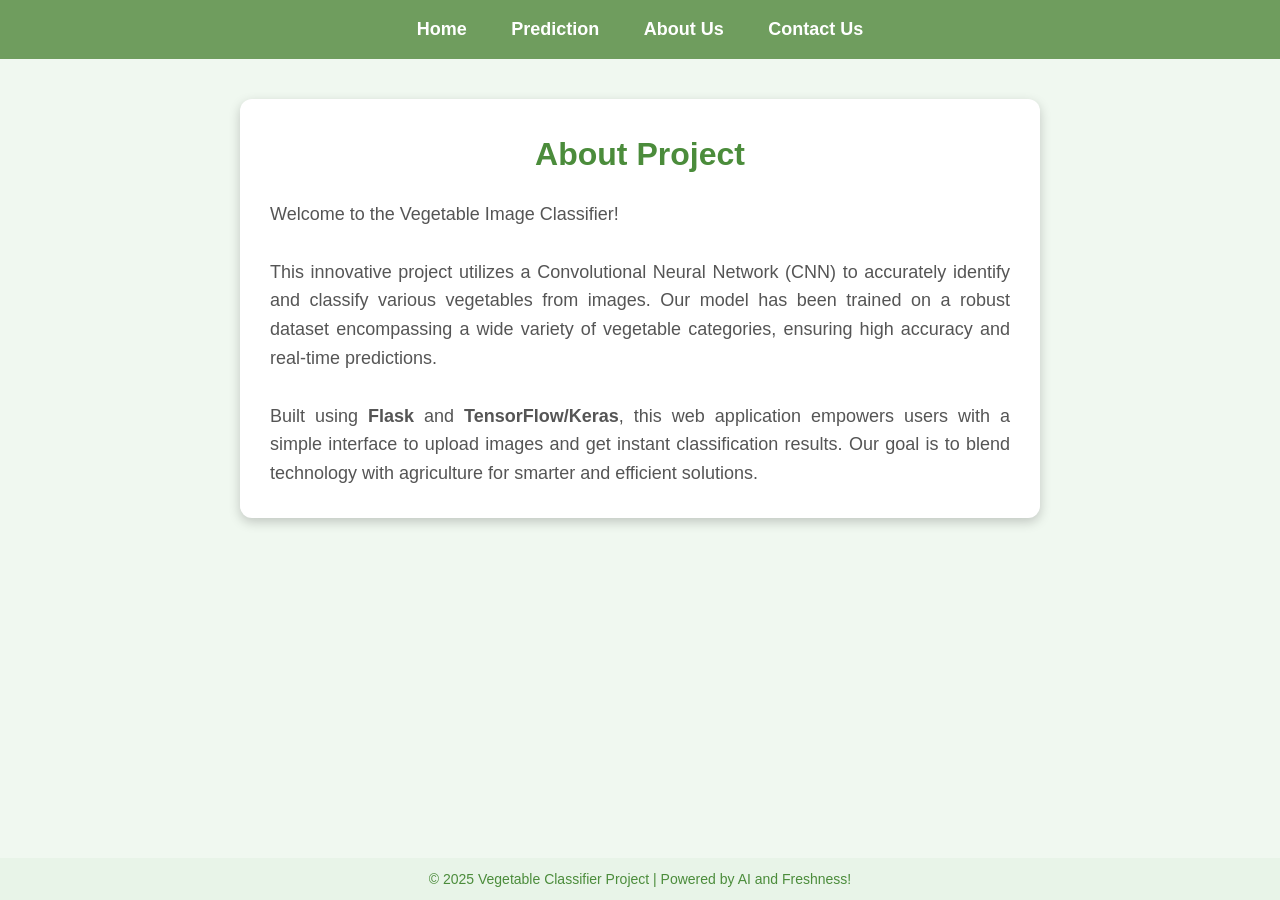
<file: greenclassify/templates/about.html>
<!DOCTYPE html>
<html lang="en">
<head>
    <meta charset="UTF-8">
    <meta name="viewport" content="width=device-width, initial-scale=1.0">
    <title>About</title>
    <style>
        /* Reset & Base Styling */
        * { margin: 0; padding: 0; box-sizing: border-box; }
        body {
            font-family: 'Arial', sans-serif;
            background-color: #f0f8f0;
            color: #4e4e4e;
            line-height: 1.6;
        }

        /* Navbar - Same as Home */
        .navbar {
            background-color: #6f9d5e;
            padding: 15px;
            text-align: center;
        }
        .navbar a {
            color: #fff;
            text-decoration: none;
            margin: 0 20px;
            font-size: 18px;
            font-weight: bold;
        }
        .navbar a:hover { text-decoration: underline; }

        /* Container */
        .container {
            max-width: 800px;
            margin: 40px auto;
            padding: 30px;
            background-color: #ffffff;
            border-radius: 12px;
            box-shadow: 0px 4px 12px rgba(0,0,0,0.2);
        }

        .container h1 {
            color: #4b8c3b;
            text-align: center;
            margin-bottom: 20px;
        }

        .container p {
            font-size: 18px;
            line-height: 1.6;
            text-align: justify;
            color: #555;
        }

        /* Footer - Same as Home */
        .footer {
            text-align: center;
            font-size: 14px;
            color: #4b8c3b;
            background-color: #e8f4e8;
            padding: 10px;
            position: fixed;
            width: 100%;
            bottom: 0;
        }
    </style>
</head>
<body>

<div class="navbar">
    <a href="/">Home</a>
    <a href="/predict">Prediction</a>
    <a href="/about">About Us</a>
    <a href="/contact">Contact Us</a>
</div>

<div class="container">
    <h1>About Project</h1>
    <p>
        Welcome to the Vegetable Image Classifier!<br><br>
        This innovative project utilizes a Convolutional Neural Network (CNN) to accurately identify and classify various vegetables from images. 
        Our model has been trained on a robust dataset encompassing a wide variety of vegetable categories, ensuring high accuracy and real-time predictions.
        <br><br>
        Built using <strong>Flask</strong> and <strong>TensorFlow/Keras</strong>, this web application empowers users with a simple interface 
        to upload images and get instant classification results. Our goal is to blend technology with agriculture for smarter and efficient solutions.
    </p>
</div>

<div class="footer">
    © 2025 Vegetable Classifier Project | Powered by AI and Freshness!
</div>

</body>
</html>
</file>
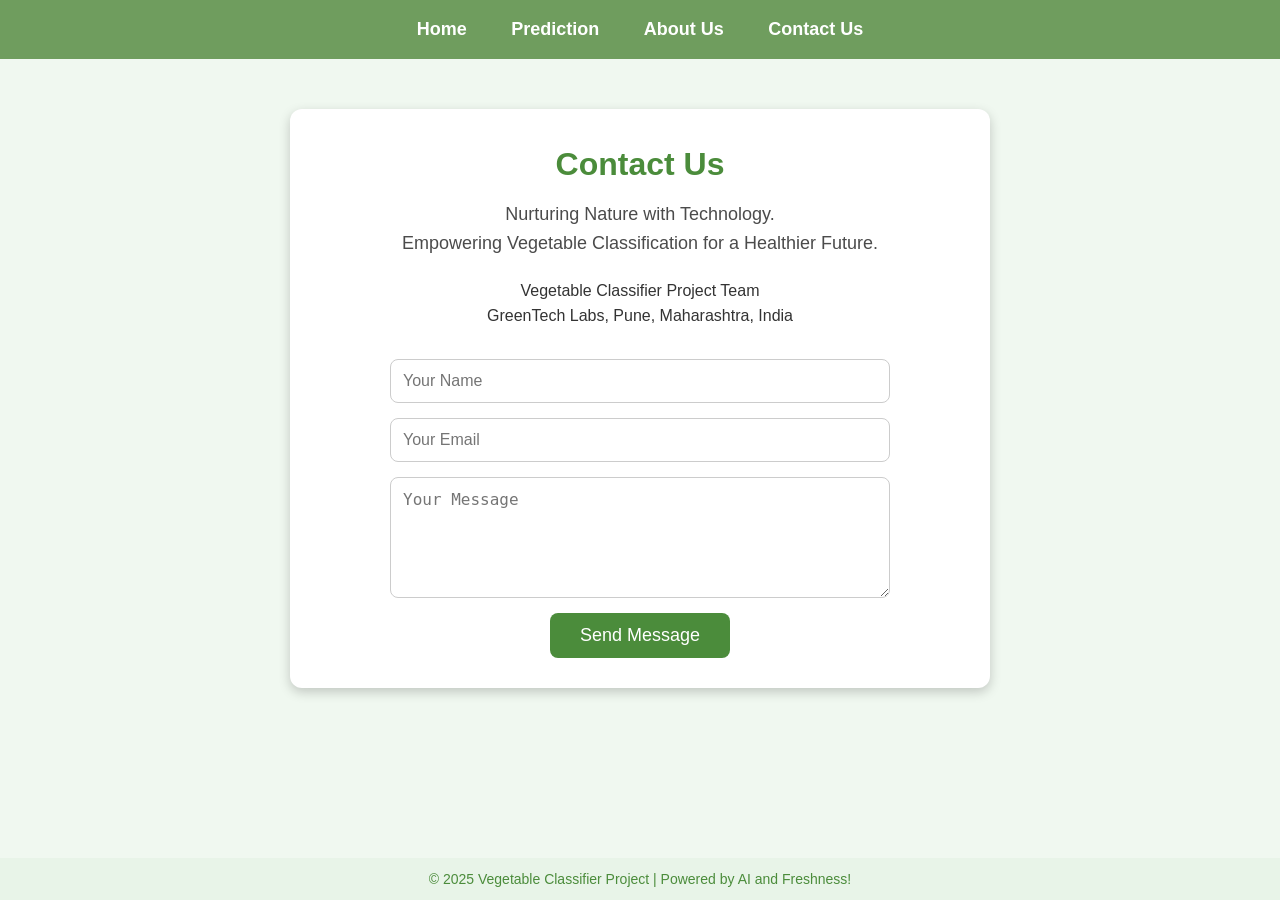
<file: greenclassify/templates/contact.html>
<!DOCTYPE html>
<html lang="en">
<head>
    <meta charset="UTF-8">
    <title>Contact Us</title>
    <style>
        /* Reset & Base Styles */
        * { margin: 0; padding: 0; box-sizing: border-box; }
        body {
            font-family: 'Arial', sans-serif;
            background-color: #f0f8f0;
            color: #4e4e4e;
            line-height: 1.6;
        }

        /* Navbar - matched with Home */
        .navbar {
            background-color: #6f9d5e;
            padding: 15px;
            text-align: center;
        }
        .navbar a {
            color: #fff;
            text-decoration: none;
            margin: 0 20px;
            font-size: 18px;
            font-weight: bold;
        }
        .navbar a:hover { text-decoration: underline; }

        /* Contact Container */
        .container {
            background-color: #ffffff;
            margin: 50px auto;
            padding: 30px;
            width: 80%;
            max-width: 700px;
            border-radius: 12px;
            box-shadow: 0px 4px 12px rgba(0,0,0,0.2);
            text-align: center;
        }

        .container h1 {
            color: #4b8c3b;
            margin-bottom: 10px;
        }

        .subtitle {
            font-size: 18px;
            color: #4b4b4b;
            margin-bottom: 20px;
        }

        .address {
            font-size: 16px;
            margin-bottom: 30px;
            color: #333;
        }

        form {
            display: flex;
            flex-direction: column;
            align-items: center;
        }

        input, textarea {
            width: 100%;
            max-width: 500px;
            margin-bottom: 15px;
            padding: 12px;
            border: 1px solid #ccc;
            border-radius: 8px;
            font-size: 16px;
        }

        button {
            padding: 12px 30px;
            background-color: #4b8c3b;
            color: white;
            border: none;
            border-radius: 8px;
            font-size: 18px;
            cursor: pointer;
            transition: background-color 0.3s;
        }

        button:hover {
            background-color: #3d6f2d;
        }

        /* Footer - matched with Home */
        .footer {
            text-align: center;
            font-size: 14px;
            color: #4b8c3b;
            background-color: #e8f4e8;
            padding: 10px;
            position: fixed;
            width: 100%;
            bottom: 0;
        }
    </style>
</head>
<body>

<div class="navbar">
    <a href="/">Home</a>
    <a href="/predict">Prediction</a>
    <a href="/about">About Us</a>
    <a href="/contact">Contact Us</a>
</div>

<div class="container">
    <h1>Contact Us</h1>

    <div class="subtitle">
        Nurturing Nature with Technology.<br>
        Empowering Vegetable Classification for a Healthier Future.
    </div>

    <div class="address">
        Vegetable Classifier Project Team<br>
        GreenTech Labs, Pune, Maharashtra, India
    </div>

    <form action="/submit_contact" method="post">
        <input type="text" name="name" placeholder="Your Name" required>
        <input type="email" name="email" placeholder="Your Email" required>
        <textarea name="message" rows="5" placeholder="Your Message" required></textarea>
        <button type="submit">Send Message</button>
    </form>
</div>

<div class="footer">
    © 2025 Vegetable Classifier Project | Powered by AI and Freshness!
</div>

</body>
</html>
</file>
